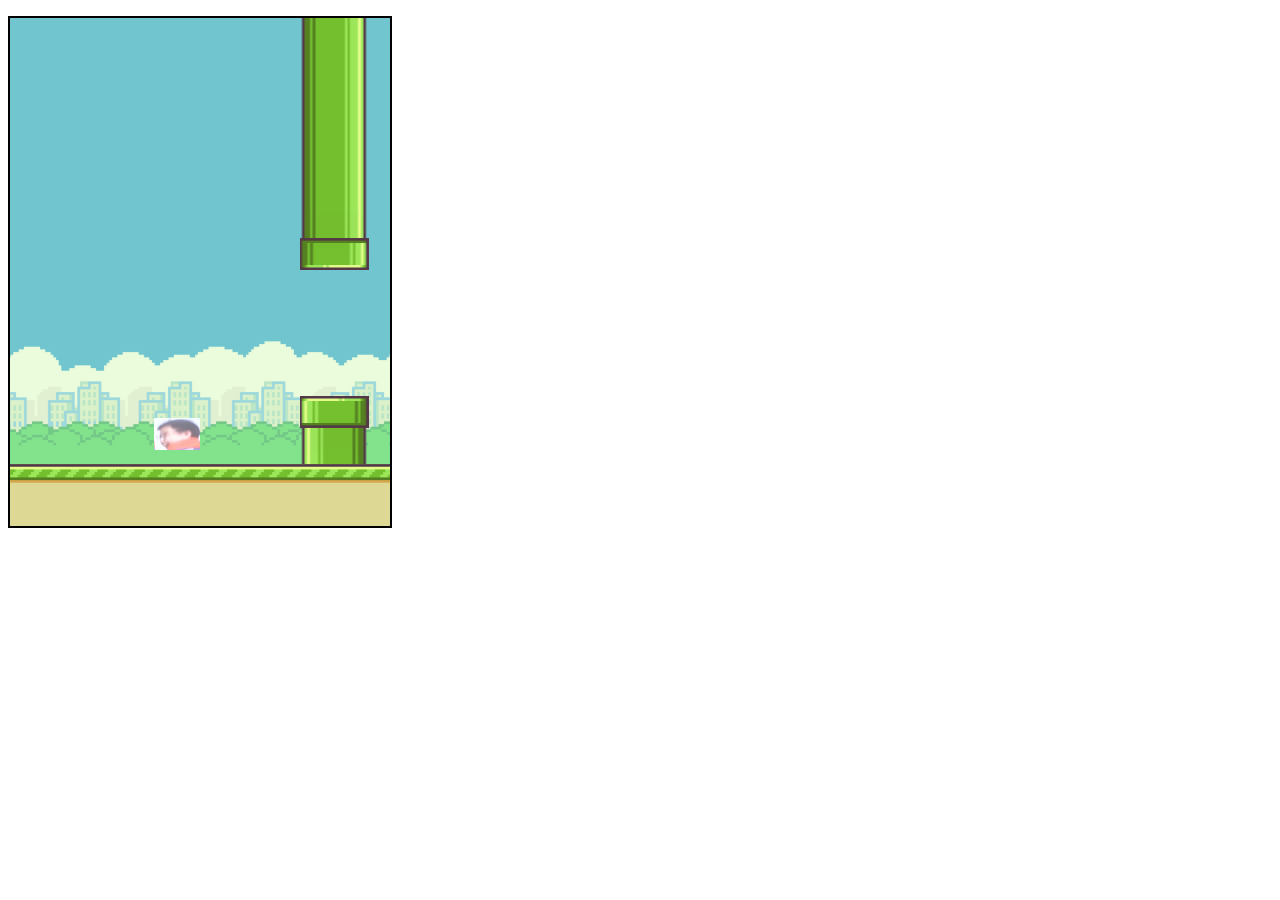
<file: flyhcz/flappybird_1.html>
<html>
<head>
<title>My flappy bird</title>
<script>
//====================================================
// Name: flappybird_1.html
//	Des: flappy bird 的第一个版本，实现了场景绘制、输入响应、逻辑处理等基本功能
// 2014年 4月25日  Create by 风小锐 
//====================================================
var boxx=0;
var boxy=0;
var boxwidth=384;
var boxheight=512;
var backgroundwidth=384;
var backgroundheight=448;
var groundwidth=18.5;
var groundheight=64;
var	birdwidth=46;
var	birdheight=32;
var	birdx=192-birdwidth;
var	birdy=224-birdheight;
var birdvy=0;        //鸟初始的y轴速度
var gravity=1;		 //重力加速度
var jumpvelocity=11;	 //跳跃时获得的向上速度
var pipewidth=69;	 //管道的宽度
var blankwidth=126;  //上下管道之间的间隔
var pipeinterval=pipewidth+120;	//两个管道之间的间隔
var birdstate;
var upbackground;
var bottombackground;
var birdimage;
var pipeupimage;
var pipedownimage;
var pipenumber=0;		//当前已经读取管道高度的个数
var fps=30;				//游戏的帧数，推荐在30~60之间
var gamestate=1;		//游戏状态：0--未开始，1--已开始，2--已结束
var times;
var canvas;
var ctx;
var i;
var bottomstate;
var pipeheight=[];
var pipeoncanvas=[ 	 //要显示在Canvas上的管道的location和height
	[0,0],
	[0,0],
	[0,0]];

function init(){
	ctx=document.getElementById('canvas').getContext('2d');	
	ctx.lineWidth=2;
	upbackground=new Image();
	upbackground.src="images/background.png";
	bottombackground=new Image();
	bottombackground.src="images/ground.png";
	bottomstate=1;
	birdimage=new Image();
	birdimage.src="images/bird.png";
	birdstate=1;
	///////////////////
	pipeupimage=new Image();
	pipeupimage.src="images/pipeup.png";
	pipedownimage=new Image();
	pipedownimage.src="images/pipedown.png";
	/////////////////////
	times=Math.ceil(boxwidth/groundwidth)+1;
	initPipe();
	canvas=document.getElementById("canvas");
	canvas.addEventListener("mousedown",birdJump,false);
	window.addEventListener("keydown",birdJump,false);
	//window.addEventListener("keydown",getkeyAndMove,false);
	setInterval(run,1000/fps);
}

//随机生成管道高度数据
function initPipe(){
	for(i=0;i<200;i++)
		pipeheight[i]=Math.ceil(Math.random()*216)+56;//高度范围从56~272
	for(i=0;i<3;i++){	
	pipeoncanvas[i][0]=boxwidth+i*pipeinterval;
	pipeoncanvas[i][1]=pipeheight[pipenumber];
	pipenumber++;
	}
}

//游戏的主要逻辑及绘制
function run(){
	if(gamestate==1){
	birdvy=birdvy+gravity;
	//绘制基本场景
	drawScene();
	//绘制鸟
	drawBird();
	//检测鸟是否与物体发生碰撞
	checkBird();
	}
	if(gamestate==2){
	//死亡后的显示
	
	}
}

//绘制基本场景
function drawScene(){
	//清理画布上上一桢的画面
	ctx.clearRect(boxx,boxy,boxwidth,boxheight);
	//绘制上方静态背景
	ctx.drawImage(upbackground,0,0,backgroundwidth,backgroundheight);
	//绘制下方的动态背景
	drawmovingscene();
	//绘制管道
	//drawPipe(80,56);
	//drawPipe(200,272);
	drawAllPipe();
	//绘制边框线
	ctx.strokeRect(boxx+1,boxy+1,boxwidth-2,boxheight-2);
}

//绘制下方的动态背景
function drawmovingscene(){
	if(bottomstate==1){
	for(i=0;i<times;i++)
	ctx.drawImage(bottombackground,groundwidth*i,backgroundheight,groundwidth,groundheight);
	bottomstate=2;
	}
	else if(bottomstate==2){
	for(i=0;i<times;i++)
	ctx.drawImage(bottombackground,groundwidth*(i-0.25),backgroundheight,groundwidth,groundheight);
	bottomstate=3;
	}
	else if(bottomstate==3){
	for(i=0;i<times;i++)
	ctx.drawImage(bottombackground,groundwidth*(i-0.5),backgroundheight,groundwidth,groundheight);
	bottomstate=4;
	}
	else if(bottomstate==4){
	for(i=0;i<times;i++)
	ctx.drawImage(bottombackground,groundwidth*(i-0.75),backgroundheight,groundwidth,groundheight);
	bottomstate=1;
	}
}

//使用给定的高度和位置绘制上下两根管道
function drawPipe(location,height){
	//绘制下面的管道
	ctx.drawImage(pipeupimage,0,0,pipewidth*2,height*2,location,boxheight-(height+groundheight),pipewidth,height);
	ctx.drawImage(pipedownimage,0,793-(backgroundheight-height-blankwidth)*2,pipewidth*2,(backgroundheight-height-blankwidth)*2,location,0,pipewidth,backgroundheight-height-blankwidth);
	//ctx.drawImage(pipedownimage,0,793-(backgroundheight-height-blankwidth)*2,pipewidth*2,(backgroundheight-height-blankwidth)*2,location,0,pipewidth,222);
}

//绘制需要显示的管道
function drawAllPipe(){
	for(i=0;i<3;i++){
		pipeoncanvas[i][0]=pipeoncanvas[i][0]-4.625;
	}
	if(pipeoncanvas[0][0]<=-pipewidth){
		pipeoncanvas[0][0]=pipeoncanvas[1][0];
		pipeoncanvas[0][1]=pipeoncanvas[1][1];
		pipeoncanvas[1][0]=pipeoncanvas[2][0];
		pipeoncanvas[1][1]=pipeoncanvas[2][1];
		pipeoncanvas[2][0]=pipeoncanvas[2][0]+pipeinterval;
		pipeoncanvas[2][1]=pipeheight[pipenumber];
		pipenumber++;
	}
	for(i=0;i<3;i++){
		drawPipe(pipeoncanvas[i][0],pipeoncanvas[i][1]);
	}
}

function drawBird(){
	birdy=birdy+birdvy;
	if(birdstate==1||birdstate==2||birdstate==3){
	ctx.drawImage(birdimage,0,0,92,64,birdx,birdy,birdwidth,birdheight);
	birdstate++;
	}
	else if(birdstate==4||birdstate==5||birdstate==6){
	ctx.drawImage(birdimage,92,0,92,64,birdx,birdy,birdwidth,birdheight);
	birdstate++;
	}
	else if(birdstate==7||birdstate==8||birdstate==9){
	ctx.drawImage(birdimage,184,0,92,64,birdx,birdy,birdwidth,birdheight);
	birdstate++;
	if(birdstate==9) birdstate=1;
	}
	//context.drawImage(img,0,0,swidth,sheight,x,y,width,height);
}

//检查鸟是否与管道产生碰撞（不可能与第三组管道重合），以及鸟是否碰撞地面
function checkBird(){
	//先判断第一组管道
	//如果鸟在x轴上与第一组管道重合
	if(birdx+birdwidth>pipeoncanvas[0][0]&&birdx+birdwidth<pipeoncanvas[0][0]+pipewidth+birdwidth){
		//如果鸟在y轴上与第一组管道上部或下部重合
		if(birdy<backgroundheight-pipeoncanvas[0][1]-blankwidth||birdy+birdheight>backgroundheight-pipeoncanvas[0][1])
			gamestate=2;	//游戏结束
	}
	//判断第二组管道
	//如果鸟在x轴上与第二组管道重合
	else if(birdx+birdwidth>pipeoncanvas[1][0]&&birdx+birdwidth<pipeoncanvas[1][0]+pipewidth+birdwidth){
		//如果鸟在y轴上与第二组管道上部或下部重合
		if(birdy<backgroundheight-pipeoncanvas[1][1]-blankwidth||birdy+birdheight>backgroundheight-pipeoncanvas[1][1])
			gamestate=2;	//游戏结束
	}
	//判断是否碰撞地面
	if(birdy+birdheight>backgroundheight)
		gamestate=2;		//游戏结束
}

//处理鸟的跳跃事件
function birdJump(){
	birdvy=-jumpvelocity;
}

//使用上下键移动小鸟进行测试
function getkeyAndMove(event) {
  var keyCode; 
  if(event == null)
  {
    keyCode = window.event.keyCode; 
	window.event.preventDefault();
  }
  else 
  {
    keyCode = event.keyCode; 
	event.preventDefault();
  }
  switch(keyCode)
  {
   //case 37:  //left arrow
    case 38:  //up arrow
	  birdy=birdy-20;
      break; 
   // case 39: //right arrow
    case 40:  //down arrow
	  birdy=birdy+20;
      break; 
	default:
	 window.removeEventListener('keydown',getkeyAndMove,false);
   }
 }

</script>
</head>
<body onLoad="init();">
<canvas id="canvas" width="384" height="512" style="margin-top: 8px;">
Your browser doesn't support the HTML5 element canvas.
</canvas>
</body>
</html>
</file>
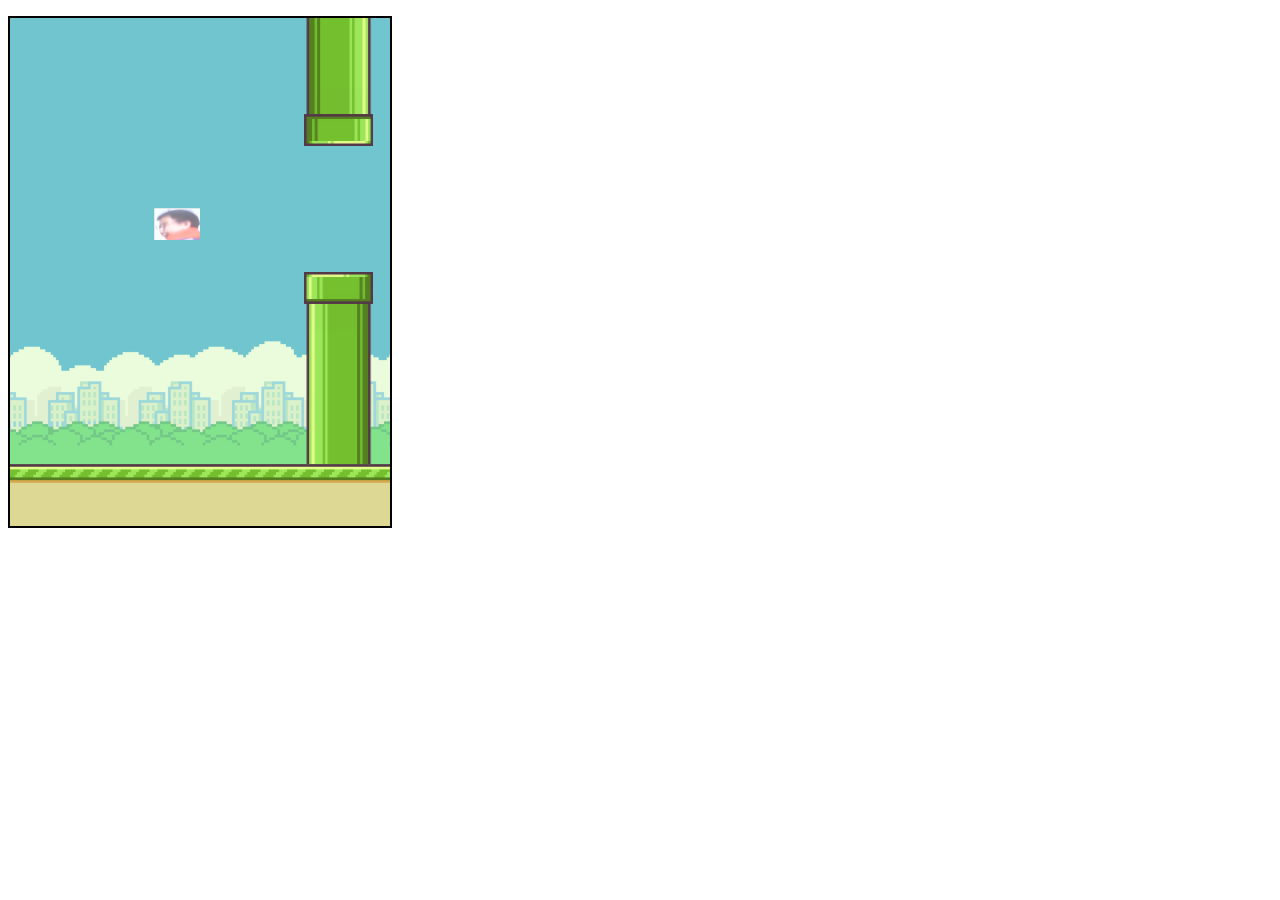
<file: flyhcz/movebird.html>
<html>
<head>
<title>My flappy bird</title>
<script>
//====================================================
// Name: movebird.html
//	Des: flappy bird 的过渡版本，实现了场景绘制和碰撞检测，使用上下左右方向键来移动鸟
// 2014年 4月25日  Create by 风小锐 
// 2014年 4月26日  Modify by 风小锐 	添加了左右方向，增加了边界检测，修改了碰撞检测部分
//====================================================
var boxx=0;
var boxy=0;
var boxwidth=384;
var boxheight=512;
var backgroundwidth=384;
var backgroundheight=448;
var groundwidth=18.5;
var groundheight=64;
var	birdwidth=46;
var	birdheight=32;
var	birdx=192-birdwidth;
var	birdy=224-birdheight;
var pipewidth=69;	 //管道的宽度
var blankwidth=126;  //上下管道之间的间隔
var pipeinterval=pipewidth+120;	//两个管道之间的间隔
var birdstate;
var upbackground;
var bottombackground;
var birdimage;
var pipeupimage;
var pipedownimage;
var pipenumber=0;		//当前已经读取管道高度的个数
var fps=30;				//游戏的帧数，推荐在30~60之间
var gamestate=1;		//游戏状态：0--未开始，1--已开始，2--已结束
var times;
var canvas;
var ctx;
var i;
var bottomstate;
var pipeheight=[];
var pipeoncanvas=[ 	 //要显示在Canvas上的管道的location和height
	[0,0],
	[0,0],
	[0,0]];

function init(){
	ctx=document.getElementById('canvas').getContext('2d');	
	ctx.lineWidth=2;
	upbackground=new Image();
	upbackground.src="images/background.png";
	bottombackground=new Image();
	bottombackground.src="images/ground.png";
	bottomstate=1;
	birdimage=new Image();
	birdimage.src="images/bird.png";
	birdstate=1;
	///////////////////
	pipeupimage=new Image();
	pipeupimage.src="images/pipeup.png";
	pipedownimage=new Image();
	pipedownimage.src="images/pipedown.png";
	/////////////////////
	times=Math.ceil(boxwidth/groundwidth)+1;
	initPipe();
	canvas=document.getElementById("canvas");
	canvas.addEventListener("mousedown",birdJump,false);
	window.addEventListener("keydown",getkeyAndMove,false);
	setInterval(run,1000/fps);
}

//随机生成管道高度数据
function initPipe(){
	for(i=0;i<200;i++)
		pipeheight[i]=Math.ceil(Math.random()*216)+56;//高度范围从56~272
	for(i=0;i<3;i++){	
	pipeoncanvas[i][0]=boxwidth+i*pipeinterval;
	pipeoncanvas[i][1]=pipeheight[pipenumber];
	pipenumber++;
	}
}

//游戏的主要逻辑及绘制
function run(){
	if(gamestate==1){
	drawScene();
	//绘制鸟
	drawBird();
	checkBird();
	}
	if(gamestate==2){
	
	}
}

//绘制基本场景
function drawScene(){
	//清理画布上上一桢的画面
	ctx.clearRect(boxx,boxy,boxwidth,boxheight);
	//绘制上方静态背景
	ctx.drawImage(upbackground,0,0,backgroundwidth,backgroundheight);
	//绘制下方的动态背景
	drawmovingscene();
	//绘制管道
	//drawPipe(80,56);
	//drawPipe(200,272);
	drawAllPipe();
	//绘制边框线
	ctx.strokeRect(boxx+1,boxy+1,boxwidth-2,boxheight-2);
}

//绘制下方的动态背景
function drawmovingscene(){
	if(bottomstate==1){
	for(i=0;i<times;i++)
	ctx.drawImage(bottombackground,groundwidth*i,backgroundheight,groundwidth,groundheight);
	bottomstate=2;
	}
	else if(bottomstate==2){
	for(i=0;i<times;i++)
	ctx.drawImage(bottombackground,groundwidth*(i-0.25),backgroundheight,groundwidth,groundheight);
	bottomstate=3;
	}
	else if(bottomstate==3){
	for(i=0;i<times;i++)
	ctx.drawImage(bottombackground,groundwidth*(i-0.5),backgroundheight,groundwidth,groundheight);
	bottomstate=4;
	}
	else if(bottomstate==4){
	for(i=0;i<times;i++)
	ctx.drawImage(bottombackground,groundwidth*(i-0.75),backgroundheight,groundwidth,groundheight);
	bottomstate=1;
	}
}

//使用给定的高度和位置绘制上下两根管道
function drawPipe(location,height){
	//绘制下面的管道
	ctx.drawImage(pipeupimage,0,0,pipewidth*2,height*2,location,boxheight-(height+groundheight),pipewidth,height);
	ctx.drawImage(pipedownimage,0,793-(backgroundheight-height-blankwidth)*2,pipewidth*2,(backgroundheight-height-blankwidth)*2,location,0,pipewidth,backgroundheight-height-blankwidth);
	//ctx.drawImage(pipedownimage,0,793-(backgroundheight-height-blankwidth)*2,pipewidth*2,(backgroundheight-height-blankwidth)*2,location,0,pipewidth,222);
}

//绘制需要显示的管道
function drawAllPipe(){
	for(i=0;i<3;i++){
		pipeoncanvas[i][0]=pipeoncanvas[i][0]-4.625;
	}
	if(pipeoncanvas[0][0]<=-pipewidth){
		pipeoncanvas[0][0]=pipeoncanvas[1][0];
		pipeoncanvas[0][1]=pipeoncanvas[1][1];
		pipeoncanvas[1][0]=pipeoncanvas[2][0];
		pipeoncanvas[1][1]=pipeoncanvas[2][1];
		pipeoncanvas[2][0]=pipeoncanvas[2][0]+pipeinterval;
		pipeoncanvas[2][1]=pipeheight[pipenumber];
		pipenumber++;
	}
	for(i=0;i<3;i++){
		drawPipe(pipeoncanvas[i][0],pipeoncanvas[i][1]);
	}
}

function drawBird(){
	if(birdstate==1||birdstate==2||birdstate==3){
	ctx.drawImage(birdimage,0,0,92,64,birdx,birdy,birdwidth,birdheight);
	birdstate++;
	}
	else if(birdstate==4||birdstate==5||birdstate==6){
	ctx.drawImage(birdimage,92,0,92,64,birdx,birdy,birdwidth,birdheight);
	birdstate++;
	}
	else if(birdstate==7||birdstate==8||birdstate==9){
	ctx.drawImage(birdimage,184,0,92,64,birdx,birdy,birdwidth,birdheight);
	birdstate++;
	if(birdstate==9) birdstate=1;
	}
	//context.drawImage(img,0,0,swidth,sheight,x,y,width,height);
}

//检查鸟是否与管道产生碰撞
function checkBird(){
	//先判断第一组管道
	//如果鸟在x轴上与第一组管道重合
	if(birdx+birdwidth>pipeoncanvas[0][0]&&birdx+birdwidth<pipeoncanvas[0][0]+pipewidth+birdwidth){
		//如果鸟在y轴上与第一组管道上部或下部重合
		if(birdy<backgroundheight-pipeoncanvas[0][1]-blankwidth||birdy+birdheight>backgroundheight-pipeoncanvas[0][1])
			gamestate=2;	//游戏结束
	}
	//判断第二组管道
	//如果鸟在x轴上与第二组管道重合
	else if(birdx+birdwidth>pipeoncanvas[1][0]&&birdx+birdwidth<pipeoncanvas[1][0]+pipewidth+birdwidth){
		//如果鸟在y轴上与第二组管道上部或下部重合
		if(birdy<backgroundheight-pipeoncanvas[1][1]-blankwidth||birdy+birdheight>backgroundheight-pipeoncanvas[1][1])
			gamestate=2;	//游戏结束
	}
	//可以在x中上移动的话要加入第三根管道的判断
	//如果鸟在x轴上与第三组管道重合
	else if(birdx+birdwidth>pipeoncanvas[2][0]&&birdx+birdwidth<pipeoncanvas[2][0]+pipewidth+birdwidth){
		//如果鸟在y轴上与第三组管道上部或下部重合
		if(birdy<backgroundheight-pipeoncanvas[2][1]-blankwidth||birdy+birdheight>backgroundheight-pipeoncanvas[2][1])
			gamestate=2;	//游戏结束
	}
}

//处理鸟的跳跃事件
function birdJump(){
	birdy=birdy+10;
}

//使用上下键移动小鸟进行测试
function getkeyAndMove(event) {
  var keyCode; 
  if(event == null)
  {
    keyCode = window.event.keyCode; 
	window.event.preventDefault();
  }
  else 
  {
    keyCode = event.keyCode; 
	event.preventDefault();
  }
  switch(keyCode)//
  {
	//这里相比正常版本添加了边界的检测
	case 37:  //left arrow
		if(birdx-20>0)
		birdx=birdx-20;
		break; 
    case 38:  //up arrow
		if(birdy-20>0)
		birdy=birdy-20;
		break; 
    case 39: //right arrow
		if(birdx+birdwidth+20<boxwidth)
		birdx=birdx+20;
		break; 
    case 40:  //down arrow
		if(birdy+birdheight+20<boxheight-groundheight)
		birdy=birdy+20;
		break; 
	default:
		window.removeEventListener('keydown',getkeyAndMove,false);
   }
 }

</script>
</head>
<body onLoad="init();">
<canvas id="canvas" width="384" height="512" style="margin-top: 8px;">
Your browser doesn't support the HTML5 element canvas.
</canvas>
</body>
</html>
</file>
